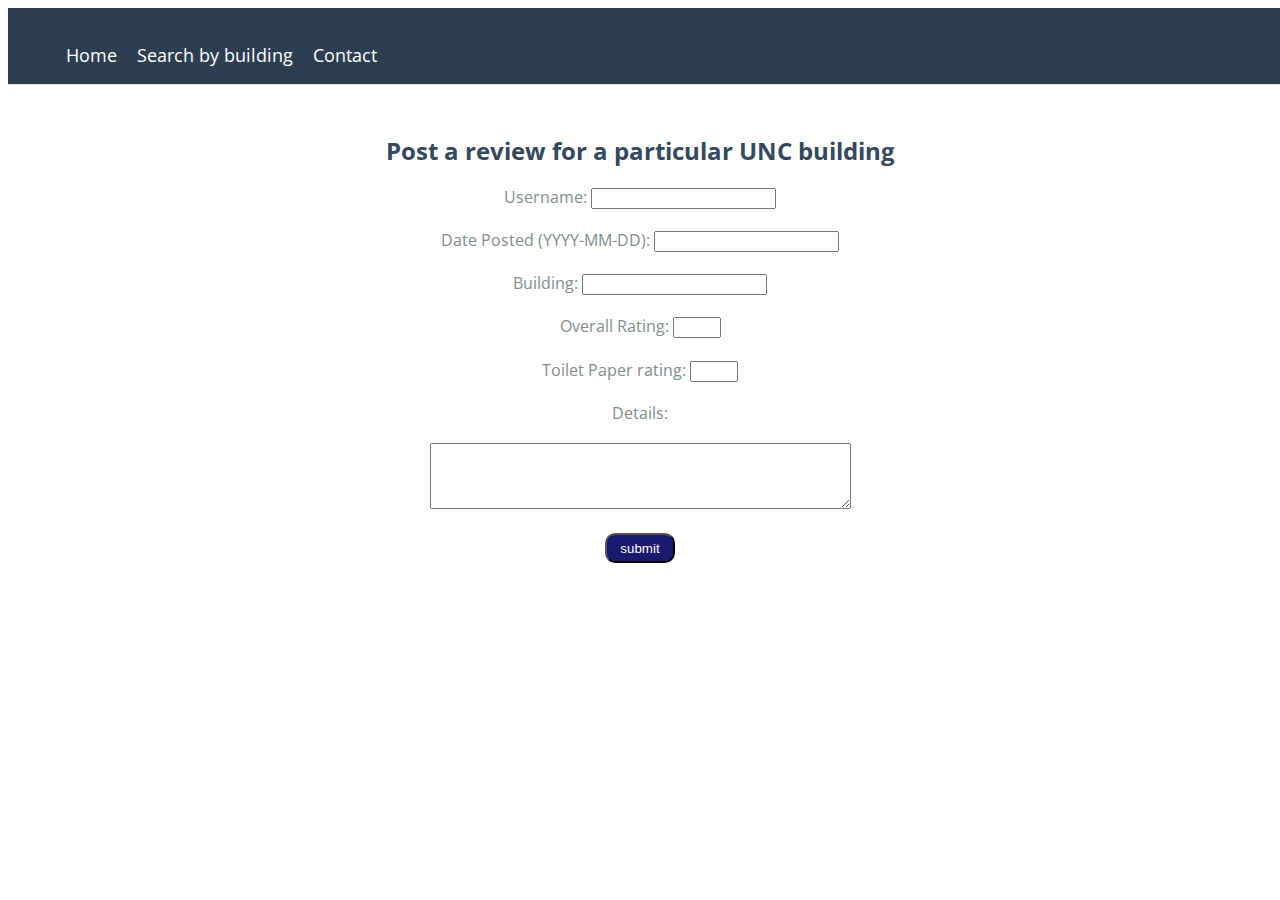
<file: post.html>
<!DOCTYPE HTML>
<html>
  <head>
    <title>Post a bathroom review for a particular building</title>
    <script src="http://ajax.googleapis.com/ajax/libs/jquery/1.10.2/jquery.min.js" type="text/javascript"></script>
    <script src="JS/post.js"></script>
    <link rel="stylesheet" type="text/css" href="CSS/main.css">
  </head>

<body>
<nav class="navbar">
            
         <!-- Menu -->
      	<ul>
        	<li><a href="index.html">Home</a></li>
	        <li><a href="search.html">Search by building</a></li>
	        <li><a href="#">Contact</a></li>
	        
	   	</ul>
    </nav>
    
  
    <br>
    <br>
    <br>
    <br>
    
  <div class="post_review">
  	<h2> Post a review for a particular UNC building</h2>
  </div>

  <div id="new_todo_div">
     <form id="new_todo_form">
     
    <p> Username: <input name=username type=text></p>
     <p> Date Posted (YYYY-MM-DD): <input name=datePosted type=text></p>
       <p> Building: <input name=building type=text></p>
        <p>Overall Rating: <input name=rating type=number min = "1" max= "5"></p>
        
        <p> Toilet Paper rating: <input name=tpRating type=number min = "1" max= "5"></p>
         Details: 
        <p> <textarea  name=details rows="4" cols="50"></textarea> </p>
    	<p> <button type=submit > submit </button></p>
  
    </form>
  </div>
</body>

</html>
</file>
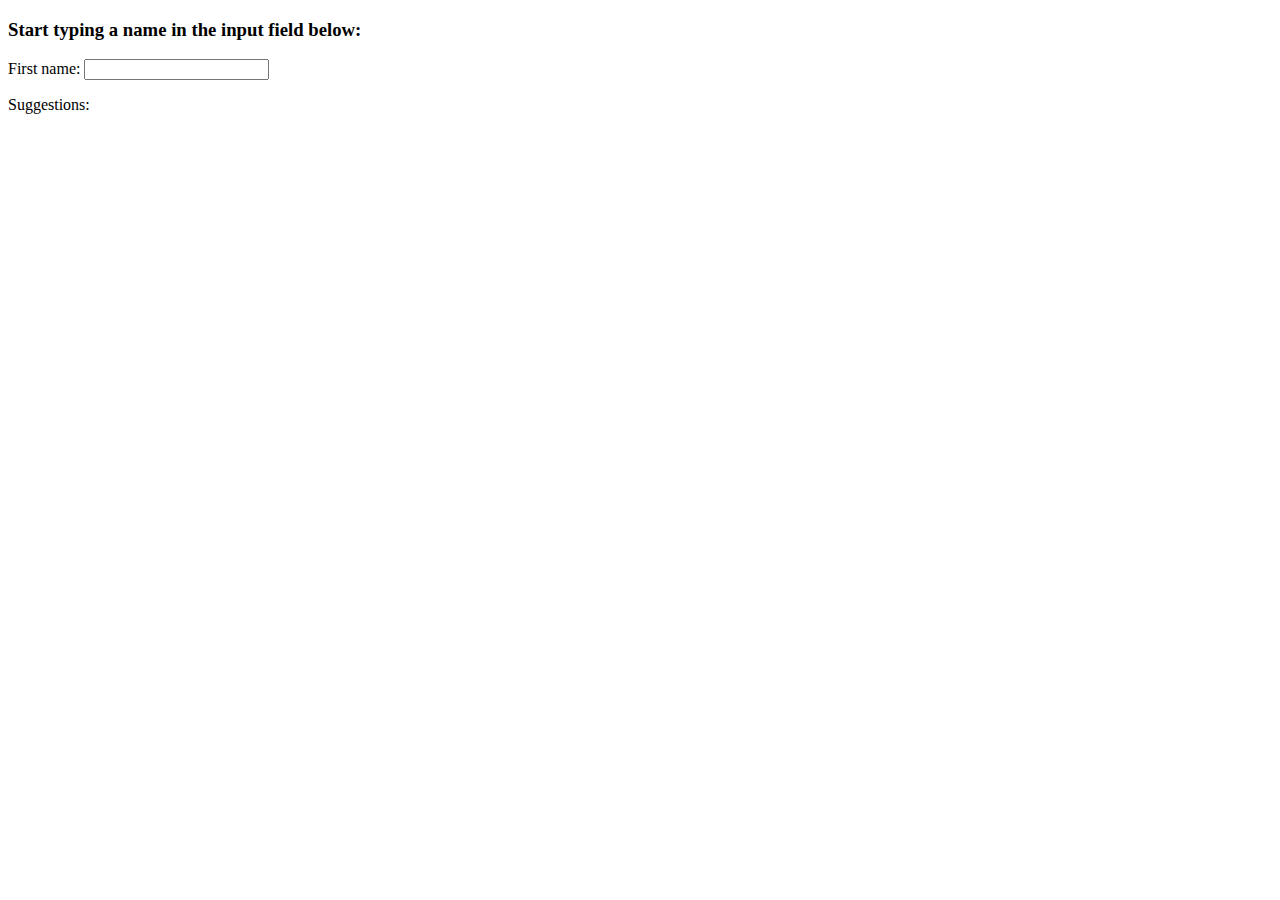
<file: client/ervinindex.html>
<!DOCTYPE html>
<html>
<body>

<h3>Start typing a name in the input field below:</h3>

<form action=""> 
First name: <input type="text" id="txt1" onkeyup="showHint(this.value)">
</form>

<p>Suggestions: <span id="txtHint"></span></p> 

<script>
function showHint(str) {
  var xhttp;
  if (str.length == 0) { 
    document.getElementById("txtHint").innerHTML = "";
    return;
  }
  xhttp = new XMLHttpRequest();
  xhttp.onreadystatechange = function() {
    if (xhttp.readyState == 4 && xhttp.status == 200) {
      document.getElementById("txtHint").innerHTML = xhttp.responseText;
    }
  };
  xhttp.open("GET", "namesofbuildings.php?q="+str, true);
  xhttp.send();   
}
</script>

</body>
</html>
</file>
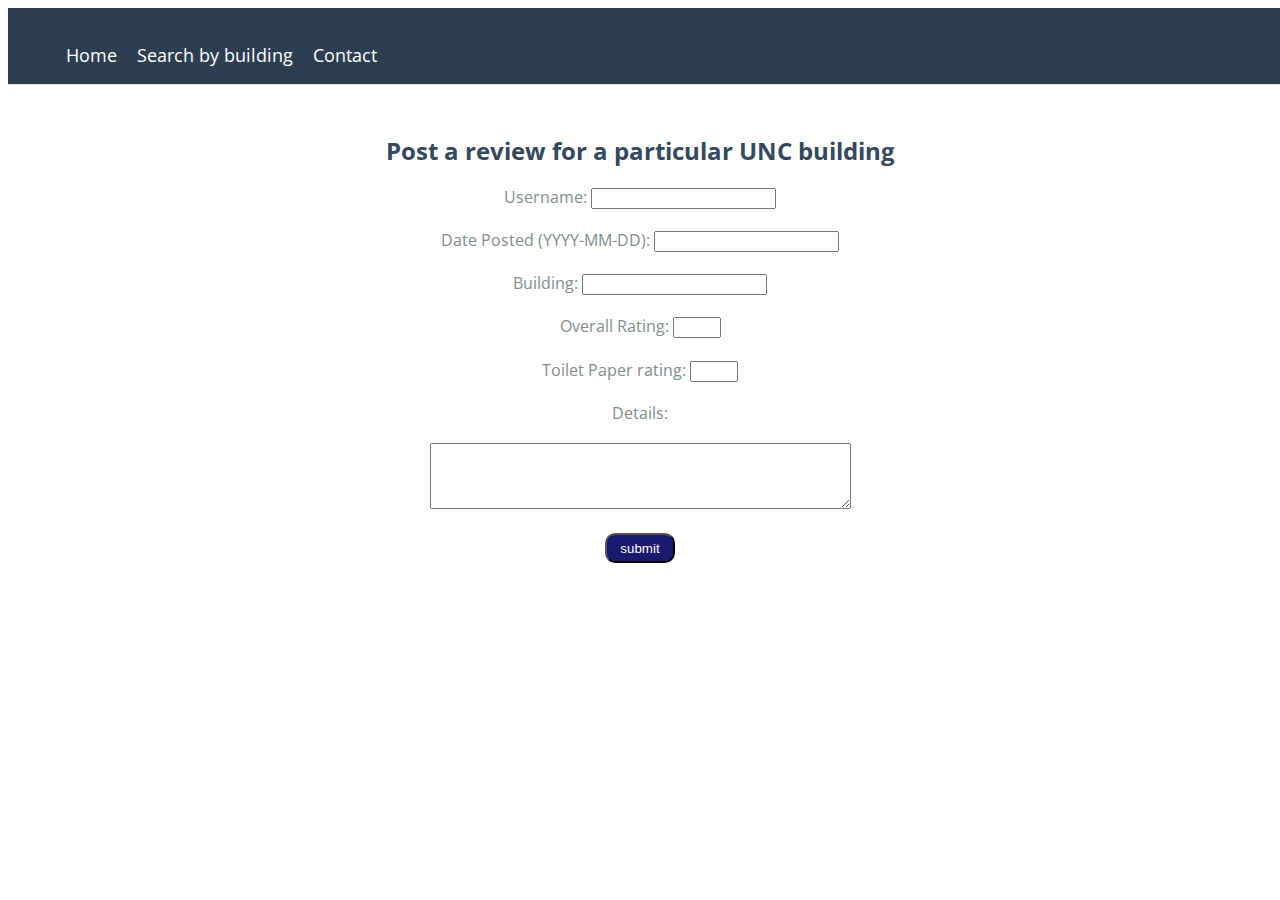
<file: client/post.html>
<!DOCTYPE HTML>
<html>
  <head>
    <title>Post a bathroom review for a particular building</title>
   
   <script src="http://ajax.googleapis.com/ajax/libs/jquery/1.10.2/jquery.min.js" type="text/javascript"></script>
    <script src="post.js"></script>
   <link rel="stylesheet" type="text/css" href="css/main.css">
</head>

<body>
<nav class="navbar">
            
         <!-- Menu -->
      	<ul>
        	<li><a href="VC_index.html">Home</a></li>
	        <li><a href="search.html">Search by building</a></li>
	        <li><a href="#">Contact</a></li>
	        
	   	</ul>
    </nav>
    
  
    <br>
    <br>
    <br>
    <br>
    
  <div class="post_review">
  	<h2> Post a review for a particular UNC building</h2>
  </div>

  <div id="new_todo_div">
     <form id="new_todo_form">
     
    <p> Username: <input name=username type=text></p>
     <p> Date Posted (YYYY-MM-DD): <input name=datePosted type=text></p>
       <p> Building: <input name=building type=text></p>
        <p>Overall Rating: <input name=rating type=number min = "1" max= "5"></p>
        
        <p> Toilet Paper rating: <input name=tpRating type=number min = "1" max= "5"></p>
         Details: 
        <p> <textarea  name=details rows="4" cols="50"></textarea> </p>
    	<p> <button type=submit > submit </button></p>
  
    </form>
  </div>
</body>

</html>
</file>
<file: CSS/main.css>
/* ==========================================================================
   Author's custom styles
   ========================================================================== */
   
/* Google Fonts */
@import url(https://fonts.googleapis.com/css?family=Open+Sans);
   
body {
   
   padding-bottom: 30px;
   text-align: center;
   font-family: 'Open Sans', 'sans-serif';
}

body {
    line-height: 1.7em;
    color: #7f8c8d;
    font-size: 16px;
}

h1,
h2,
h3,
h4,
h5,
h6,
label {
    color: #34495e;
}

a {
   color: white;
   font-size: 110%;
   text-decoration: none;
}

a:hover {
   text-decoration: none;
   color: darkred;
}
   
   
/* navigation menu looks */
 .navbar {
      /* display: table; */
      width: 100%;
      height: 60px;
      position: absolute;
      padding: 0.5em;
     text-align: center;
    box-shadow: 0 1px 1px rgba(0,0,0, 0.10);
       background: #2d3e50; 
}
   
  
  .navbar li {
      float: left;
      background-color: #2d3e50; 
      /* border: thin solid black; */
      list-style-type: none;
      display: inline;
      padding: 10px;
      
      
   }
   
   

/*login and signup */
.login_signup {
   position: relative;
   float: right;
   font-size: 30px;
}

.login_signup button {
  border-radius: 7px;
  margin: 5px;
  width: 100px;
  height: 35px;
  text-decoration: none;
  position: relative;
  display: inline-block;
  font-size: 16px;
  color: white;
  background-color:#3498DB;
  border-bottom: 5px solid #2980B9;
  text-shadow: 0px -2px #2980B9;
  font-family: 'Pacifico', cursive;
}

.login_signup button:active {
   transform: translate(0px, 5px);
  -webkit-transform: translate(0px, 5px);
  box-shadow: 0px 1px 0px 0px;
}


   
@media (max-width: 600px) {
  .navbar > ul {
    width: 100%;
  }
  .navbar > ul li#responsive-tab {
    display: block;
  }
  .navbar > ul li#responsive-tab a {
    background: url('images/menu.png') no-repeat;
    background-position: 95% -35%;
  }
  .navbar > ul li#responsive-tab a:hover {
    background-color: #d80041;
    background-position: 95% 135%;
  }
  .navbar > ul li {
    display: none;
  }
  .navbar > ul li.right {
    float: none;
  }
  .navbar > ul li.has-sub {
    position: relative;
  }
  .navbar > ul li.has-sub ul {
    display: block;
    position: static;
    width: 100%;
    background: #ffffff;
    border: 0 none;
  }
  .navbar > ul li.has-sub ul li {
    display: block !important;
  }
  .navbar > ul li.has-sub ul li a span {
    display: block;
    padding-left: 24px;
  }
  .navbar > ul li.has-sub > a {
    background-image: none;
  }
}
/* Make sure they show even if hidden in mobile view by JS */
@media (min-width: 600px) {
  .navbar > ul > li.collapsed {
    display: inline-block !important;
    *display: inline;
    zoom: 1;
  }
  .navbar > ul ul li.collapsed {
    display: block !important;
  }
}


/*Project description */
.project_description {
	 margin-top: 90px; 
}

.project_description h2 {
    color:red;
}

.project_description p {
    font-weight: bold;
}

.project_goals {
	margin-top: 20px;
	margin-bottom: 0px;
	border: thin solid blue;
    /* background-color: lightblue; */
}

/*Cleanest bathrooms */
/* #cleanest_bathrooms, #hide_bathrooms*/
button  {
    width: 70px;
    height: 30px;
    color: white;
    background-color: midnightblue;
    border-radius: 10px;
}

/*Best bathrooms table */
#best_buildings {
	margin-left: auto;
	margin-right: auto;
}

/*Twitter feed */
.twitter {
	margin-top: 30px;
}


/* footer */
footer {
	bottom:85%;
}

/*Search review page */

#search_building_div {
	border: thin solid black;
	padding-left: 0px;
	
}

#search_building_div p {
    font-weight: bold;
}

#building button {
	width: 120px;
	height: 40px;
}

#review_table {
	margin-left: auto;
	margin-right: auto;
}

#review_table tr:nth-child(odd) {
	background-color: #efefef;
}

#googleMap {
	margin-top: 20px;
	width: 600px;
	height: 450px;
	margin-left: auto;
	margin-right: auto;
}


/*Post review page */
.post_building {
    margin-top: 110px;
}
</file>
<file: client/css/main.css>
/* ==========================================================================
   Author's custom styles
   ========================================================================== */
   
/* Google Fonts */
@import url(https://fonts.googleapis.com/css?family=Open+Sans);
   
body {
   
   padding-bottom: 30px;
   text-align: center;
   font-family: 'Open Sans', 'sans-serif';
}

body {
    line-height: 1.7em;
    color: #7f8c8d;
    font-size: 16px;
}

h1,
h2,
h3,
h4,
h5,
h6,
label {
    color: #34495e;
}

a {
   color: white;
   font-size: 110%;
   text-decoration: none;
}

a:hover {
   text-decoration: none;
   color: darkred;
}
   
   
/* navigation menu looks */
 .navbar {
      /* display: table; */
      width: 100%;
      height: 60px;
      position: absolute;
      padding: 0.5em;
     text-align: center;
    box-shadow: 0 1px 1px rgba(0,0,0, 0.10);
       background: #2d3e50; 
}
   
  
  .navbar li {
      float: left;
      background-color: #2d3e50; 
      /* border: thin solid black; */
      list-style-type: none;
      display: inline;
      padding: 10px;
      
      
   }
   
   

/*login and signup */
.login_signup {
   position: relative;
   float: right;
   font-size: 30px;
}

.login_signup button {
  border-radius: 7px;
  margin: 5px;
  width: 100px;
  height: 35px;
  text-decoration: none;
  position: relative;
  display: inline-block;
  font-size: 16px;
  color: white;
  background-color:#3498DB;
  border-bottom: 5px solid #2980B9;
  text-shadow: 0px -2px #2980B9;
  font-family: 'Pacifico', cursive;
}

.login_signup button:active {
   transform: translate(0px, 5px);
  -webkit-transform: translate(0px, 5px);
  box-shadow: 0px 1px 0px 0px;
}


   
@media (max-width: 600px) {
  .navbar > ul {
    width: 100%;
  }
  .navbar > ul li#responsive-tab {
    display: block;
  }
  .navbar > ul li#responsive-tab a {
    background: url('images/menu.png') no-repeat;
    background-position: 95% -35%;
  }
  .navbar > ul li#responsive-tab a:hover {
    background-color: #d80041;
    background-position: 95% 135%;
  }
  .navbar > ul li {
    display: none;
  }
  .navbar > ul li.right {
    float: none;
  }
  .navbar > ul li.has-sub {
    position: relative;
  }
  .navbar > ul li.has-sub ul {
    display: block;
    position: static;
    width: 100%;
    background: #ffffff;
    border: 0 none;
  }
  .navbar > ul li.has-sub ul li {
    display: block !important;
  }
  .navbar > ul li.has-sub ul li a span {
    display: block;
    padding-left: 24px;
  }
  .navbar > ul li.has-sub > a {
    background-image: none;
  }
}
/* Make sure they show even if hidden in mobile view by JS */
@media (min-width: 600px) {
  .navbar > ul > li.collapsed {
    display: inline-block !important;
    *display: inline;
    zoom: 1;
  }
  .navbar > ul ul li.collapsed {
    display: block !important;
  }
}


/*Project description */
.project_description {
	 margin-top: 90px; 
}

.project_description h2 {
    color:red;
}

.project_description p {
    font-weight: bold;
}

.project_goals {
	margin-top: 20px;
	margin-bottom: 0px;
	border: thin solid blue;
    /* background-color: lightblue; */
}

/*Cleanest bathrooms */
/* #cleanest_bathrooms, #hide_bathrooms*/
button  {
    width: 70px;
    height: 30px;
    color: white;
    background-color: midnightblue;
    border-radius: 10px;
}

/*Best bathrooms table */
#best_buildings {
	margin-left: auto;
	margin-right: auto;
}

/*Twitter feed */
.twitter {
	margin-top: 30px;
}


/* footer */
footer {
	bottom:85%;
}

/*Search review page */

#search_building_div {
	border: thin solid black;
	padding-left: 0px;
	
}

#search_building_div p {
    font-weight: bold;
}

#building button {
	width: 120px;
	height: 40px;
}

#review_table {
	margin-left: auto;
	margin-right: auto;
}

#review_table tr:nth-child(odd) {
	background-color: #efefef;
}

#googleMap {
	margin-top: 20px;
	width: 600px;
	height: 450px;
	margin-left: auto;
	margin-right: auto;
}


/*Post review page */
.post_building {
    margin-top: 110px;
}
</file>
